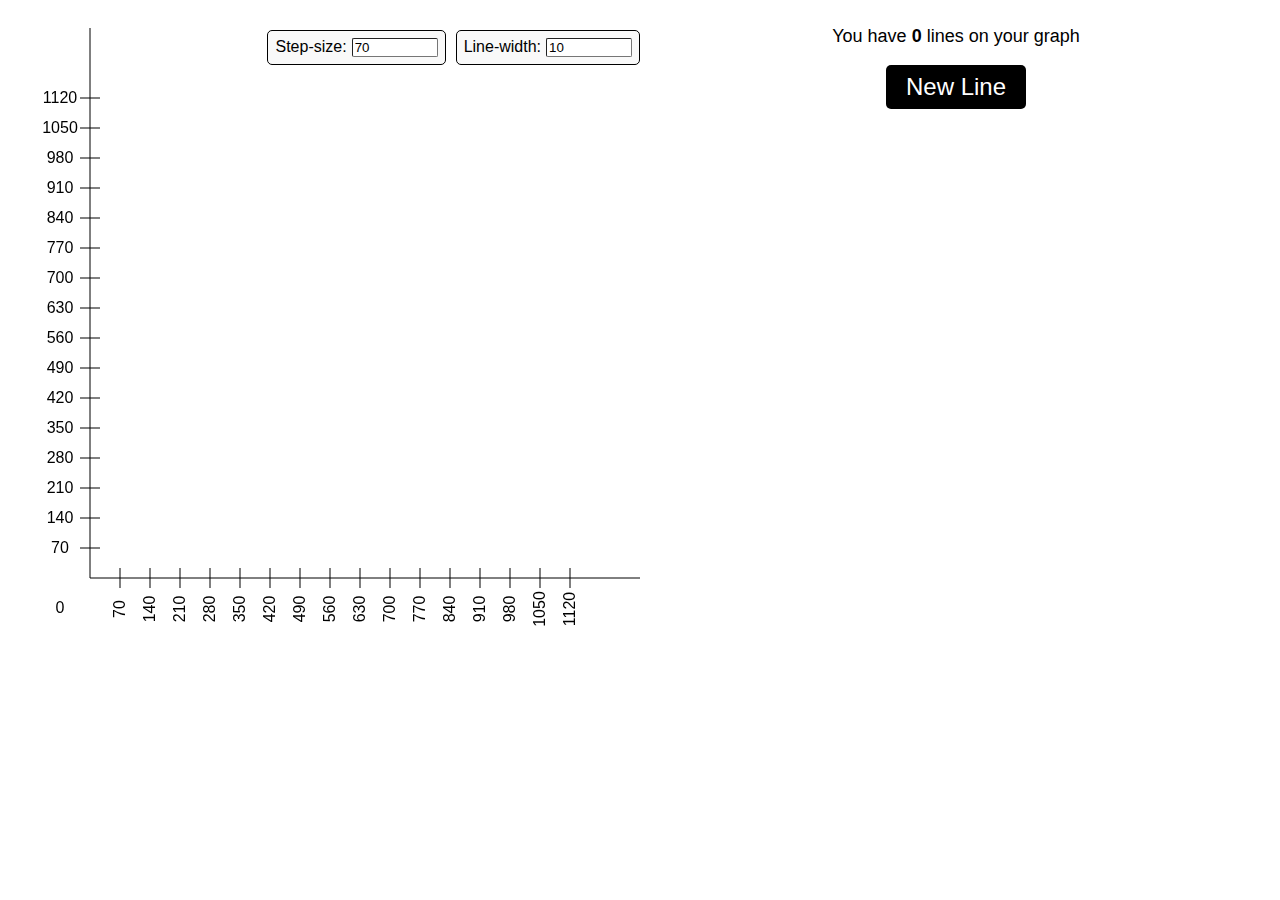
<file: index.html>
<!DOCTYPE html>
<html>
  <head>
    <link rel="stylesheet" href="css/styles.css" />
    <link rel="stylesheet" href="css/graph.css" />
  </head>
  <body>
    <section id="graph-container">
      <div id="control-container">
        <div class="graph-controls">
          Step-size:
          <input id="step-size-input" value="70" />
        </div>
        <div class="graph-controls">
          Line-width:
          <input id="line-width-input" value="10" />
        </div>
      </div>
      <canvas id="gl-window"></canvas>
      <canvas id="graph-lines"></canvas>
    </section>
    <section>
      <p id="lines-counter">You have <b>0</b> lines on your graph</p>
      <div id="lines-container"></div>
      <button onclick="createNewLine();" id="new-line-button">New Line</button>
    </section>
    <script src="js/userGraphControls.js"></script>
    <script src="js/glShaders.js"></script>
    <script src="js/createNewLine.js"></script>
    <script src="js/changeLineColor.js"></script>
    <script src="js/drawGraph.js"></script>
  </body>
</html>
</file>
<file: css/styles.css>
body {
    display: flex;
    flex-direction: row;
    font-family:Arial, Helvetica, sans-serif;
}

h1 {
    width: fit-content;
}

#lines-counter {
    font-size:large;
}

#lines-container {
    width: 100%;
    max-height: 77vh;
    overflow-y: scroll;
}

.line {
    width: 80%;
    height: 60px;
    overflow: hidden;
    display: flex;
    flex-direction: column;
    background-color: #F9F9F9;
    padding: 2px 20px 2px 20px;
    margin: 20px auto 20px auto;
    /* align-items: center; */
    border: solid black 0.5px;
    border-radius: 5px;
}
.line-hover-message{
    opacity: 0;
    color: darkgray;
    transition: opacity 0.15s 0s;
}

.line:hover .line-hover-message {
    opacity: 1;
}

.line-header {
    width: 100%;
    display: flex;
    flex-direction: row;
}

.line h3 {
    flex-grow: 1;
}

.line-points-container {
    margin: 0px 0 10px 0;
}

.line-points-container div {
    /* font-size: large; */
    /* align-items: center; */
    /* display: flex;
    flex-direction: row; */
}

.line-points-container input {
    margin: 0 5px 0 5px;
    width: 35px;
}

.line-points-container button { 
    margin: 0 5px 0 5px;
    cursor: pointer;
    padding: 6px 16px 6px 16px;
    color: white;
    background-color: black;
    border-radius: 15px;
    /* font-size: medium; */
}

.points {
    width: 100%;
    height: auto;
    display: flex;
    flex-direction: column;
}

.individual-point {
    margin-top: 4px;
    margin-bottom: 18px;
}

#new-line-button {
    cursor: pointer;
    padding: 8px 20px 8px 20px;
    color: white;
    background-color: black;
    border-radius: 5px;
    font-size: x-large;
    
}

#title {
    margin-top: 2px;
    margin-bottom: 10px;
}

#color_selector {
    margin-bottom: 20px;
    display: flex;
    flex-direction: row;
    font-size: xx-large;
    text-align: center;
}

#color_selector button { 
    border: solid 1.5px black;
    margin-right: 5px;
    width: 40px;
    height: 40px;
}

#add-point {
    background-color: rgb(208, 208, 208);
    border-radius: 5px;
    padding: 5px;
    width: fit-content;
    font-size: medium;
}

button {
    all: unset;
    cursor: pointer;
    /* transition: transform 0.15s 0s; 
    box-shadow: 0 4px 6px rgba(0, 0, 0, 0.1); */
}

button:hover {
    transform: scale(0.95);
}
</file>
<file: css/graph.css>
#graph-container {
    position: relative;
}

#graph-lines {
    /* border: solid 1px black; */
    width: 95%;
}

section {
    display: flex;
    flex-direction: column;
    aspect-ratio: 1/1;
    width: 50vw;
    align-items: center;
}

@media only screen and (orientation: portrait) {
    body {
        flex-direction: column;
        align-items: center;
    }

    section {
        width: 80vw;
    }
}

canvas{
    position: absolute;
    top: 0;
    right: 0;
    margin: 20px auto 0 auto;
    aspect-ratio: 1/1;
    width: 88%;
}

#control-container {
    position: absolute;
    margin-top: 22px;
    top: 0;
    right: 0; 
    width: max-content;
    height: fit-content;
    display: flex;
    flex-direction: row;
}

.graph-controls {
    margin-left: 10px;
    width: 100%;
    height: fit-content;
    border-radius: 5px;
    background-color: #F9F9F9;
    border: solid black 0.5px;
    padding: 7px;
    z-index: 20;
    display: flex;
    flex-direction: row;
    text-wrap: nowrap;
}

.graph-controls input {
    margin-left: 5px;
    width: 80px;
    border-width: 1px;
    border-radius: 2px;
}
</file>
